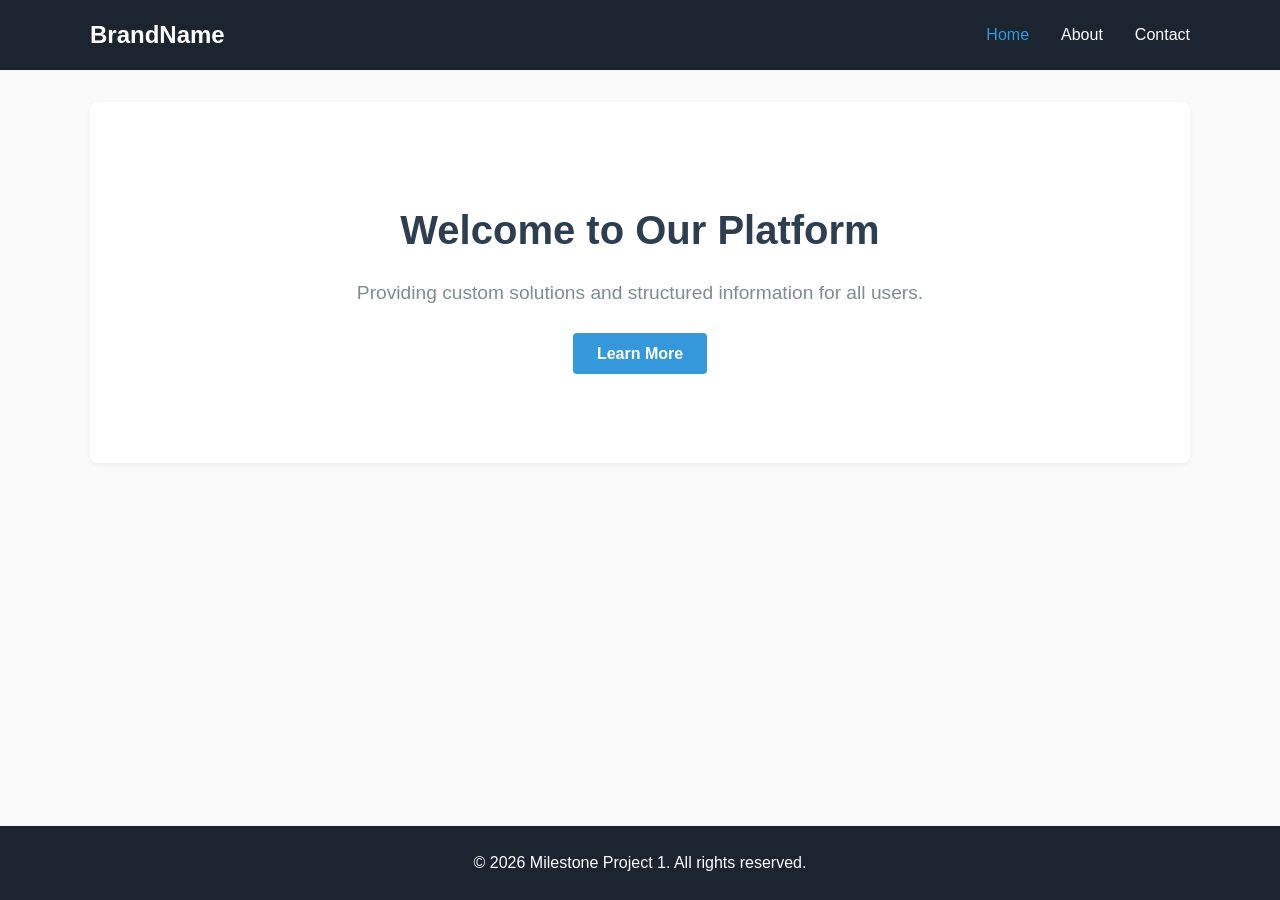
<file: index.html>
<!DOCTYPE html>
<html lang="en">
<head>
    <meta charset="UTF-8">
    <meta name="viewport" content="width=device-width, initial-scale=1.0">
    <title>Home - My Milestone Project</title>
    <!-- Link to custom CSS stylesheet -->
    <link rel="stylesheet" href="assets/css/style.css">
</head>
<body>
    <!-- Main Navigation Menu Requirement -->
    <header>
        <nav class="navbar">
            <div class="logo">BrandName</div>
            <ul class="nav-links">
                <li><a href="index.html" class="active">Home</a></li>
                <li><a href="about.html">About</a></li>
                <li><a href="contact.html">Contact</a></li>
            </ul>
        </nav>
    </header>

    <!-- Main Content Area -->
    <main>
        <section class="hero">
            <h1>Welcome to Our Platform</h1>
            <p>Providing custom solutions and structured information for all users.</p>
            <a href="about.html" class="btn">Learn More</a>
        </section>
    </main>

    <!-- Footer -->
    <footer>
        <p>&copy; 2026 Milestone Project 1. All rights reserved.</p>
    </footer>
</body>
</html>
</file>
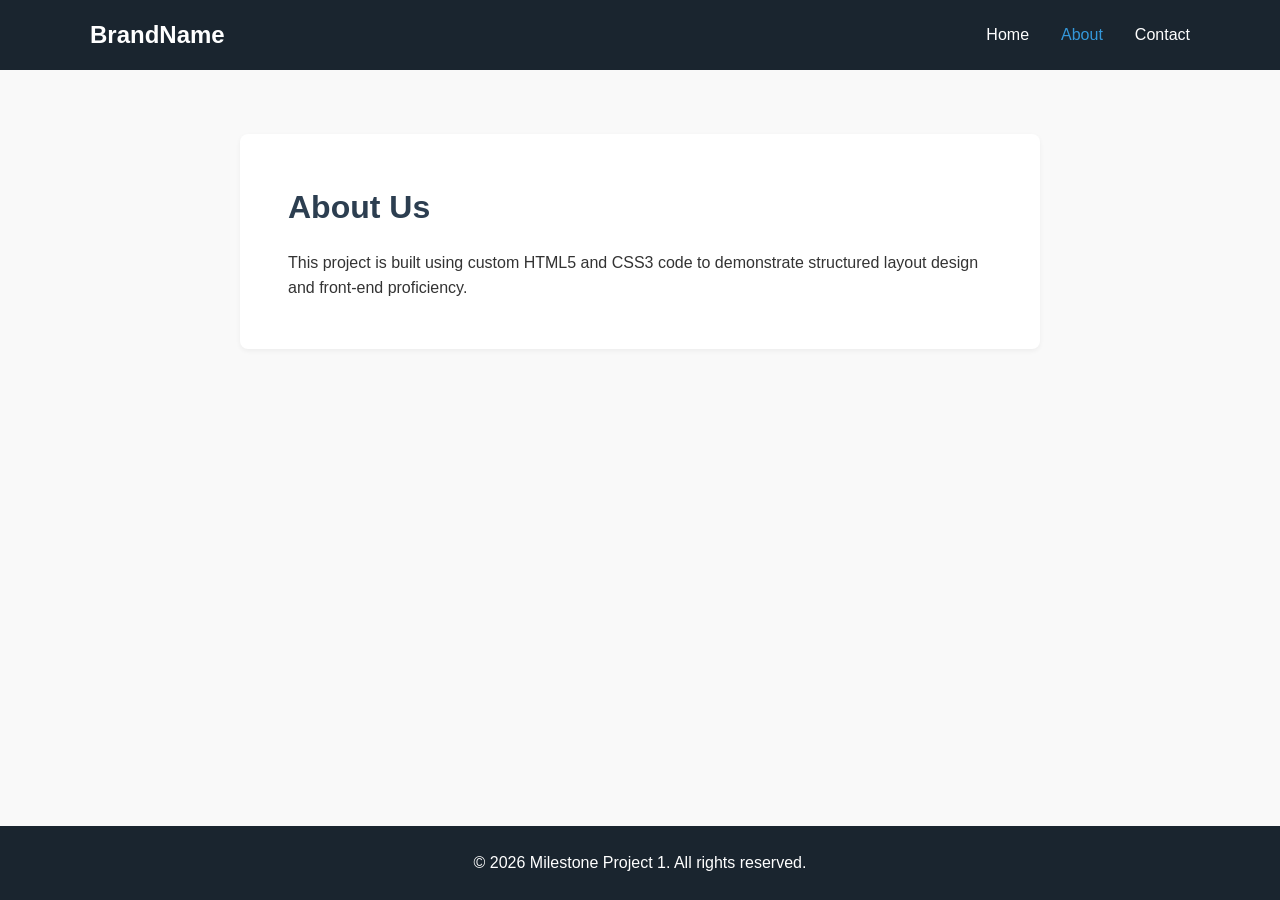
<file: about.html>
<!DOCTYPE html>
<html lang="en">
<head>
    <meta charset="UTF-8">
    <meta name="viewport" content="width=device-width, initial-scale=1.0">
    <title>About - My Milestone Project</title>
    <link rel="stylesheet" href="assets/css/style.css">
</head>
<body>
    <header>
        <nav class="navbar">
            <div class="logo">BrandName</div>
            <ul class="nav-links">
                <li><a href="index.html">Home</a></li>
                <li><a href="about.html" class="active">About</a></li>
                <li><a href="contact.html">Contact</a></li>
            </ul>
        </nav>
    </header>

    <main class="content-section">
        <h1>About Us</h1>
        <p>This project is built using custom HTML5 and CSS3 code to demonstrate structured layout design and front-end proficiency.</p>
    </main>

    <footer>
        <p>&copy; 2026 Milestone Project 1. All rights reserved.</p>
    </footer>
</body>
</html>
</file>
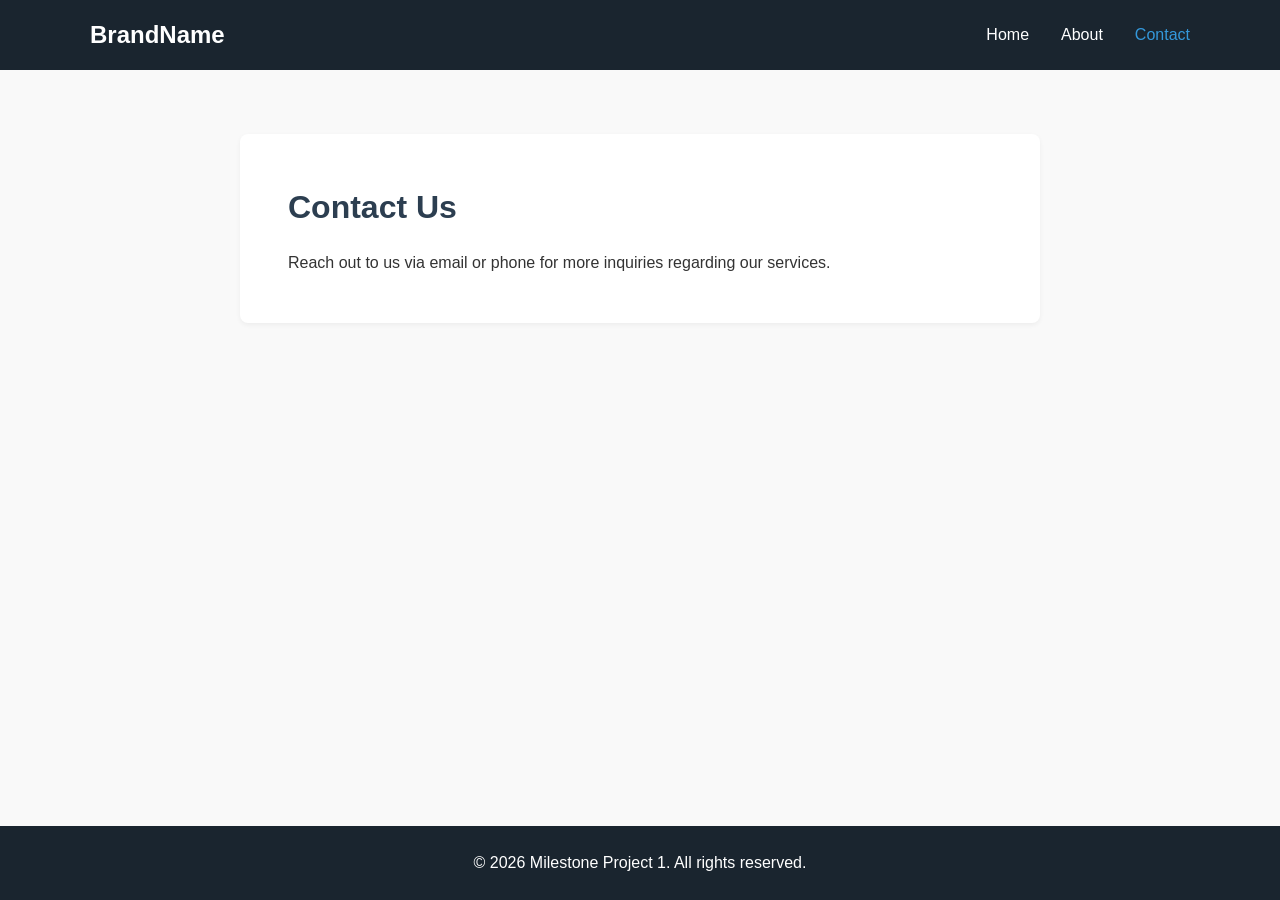
<file: contact.html>
<!DOCTYPE html>
<html lang="en">
<head>
    <meta charset="UTF-8">
    <meta name="viewport" content="width=device-width, initial-scale=1.0">
    <title>Contact - My Milestone Project</title>
    <link rel="stylesheet" href="assets/css/style.css">
</head>
<body>
    <header>
        <nav class="navbar">
            <div class="logo">BrandName</div>
            <ul class="nav-links">
                <li><a href="index.html">Home</a></li>
                <li><a href="about.html">About</a></li>
                <li><a href="contact.html" class="active">Contact</a></li>
            </ul>
        </nav>
    </header>

    <main class="content-section">
        <h1>Contact Us</h1>
        <p>Reach out to us via email or phone for more inquiries regarding our services.</p>
    </main>

    <footer>
        <p>&copy; 2026 Milestone Project 1. All rights reserved.</p>
    </footer>
</body>
</html>
</file>
<file: assets/css/style.css>
/* Global Resets */
* {
    margin: 0;
    padding: 0;
    box-sizing: border-box;
}

body {
    font-family: 'Segoe UI', Tahoma, Geneva, Verdana, sans-serif;
    line-height: 1.6;
    color: #333;
    background-color: #f9f9f9;
}

/* Navigation Bar Styling */
header {
    background: #1a252f;
    color: #ffffff;
    padding: 1rem 2rem;
}

.navbar {
    display: flex;
    justify-content: space-between;
    align-items: center;
    max-width: 1100px;
    margin: 0 auto;
}

.logo {
    font-size: 1.5rem;
    font-weight: bold;
}

.nav-links {
    list-style: none;
    display: flex;
    gap: 2rem;
}

.nav-links a {
    color: #ffffff;
    text-decoration: none;
    font-weight: 500;
    transition: color 0.3s ease;
}

.nav-links a:hover, .nav-links a.active {
    color: #3498db;
}

/* Hero Section */
.hero {
    text-align: center;
    padding: 6rem 2rem;
    background: #ffffff;
    max-width: 1100px;
    margin: 2rem auto;
    border-radius: 8px;
    box-shadow: 0 2px 5px rgba(0,0,0,0.05);
}

.hero h1 {
    font-size: 2.5rem;
    margin-bottom: 1rem;
    color: #2c3e50;
}

.hero p {
    font-size: 1.2rem;
    margin-bottom: 2rem;
    color: #7f8c8d;
}

.btn {
    background: #3498db;
    color: #fff;
    padding: 0.75rem 1.5rem;
    border-radius: 4px;
    text-decoration: none;
    font-weight: bold;
}

.btn:hover {
    background: #2980b9;
}

/* General Content Sections */
.content-section {
    max-width: 800px;
    margin: 4rem auto;
    background: #fff;
    padding: 3rem;
    border-radius: 8px;
    box-shadow: 0 2px 5px rgba(0,0,0,0.05);
}

.content-section h1 {
    margin-bottom: 1rem;
    color: #2c3e50;
}

/* Footer */
footer {
    text-align: center;
    padding: 1.5rem;
    background: #1a252f;
    color: #fff;
    position: fixed;
    bottom: 0;
    width: 100%;
}
</file>
